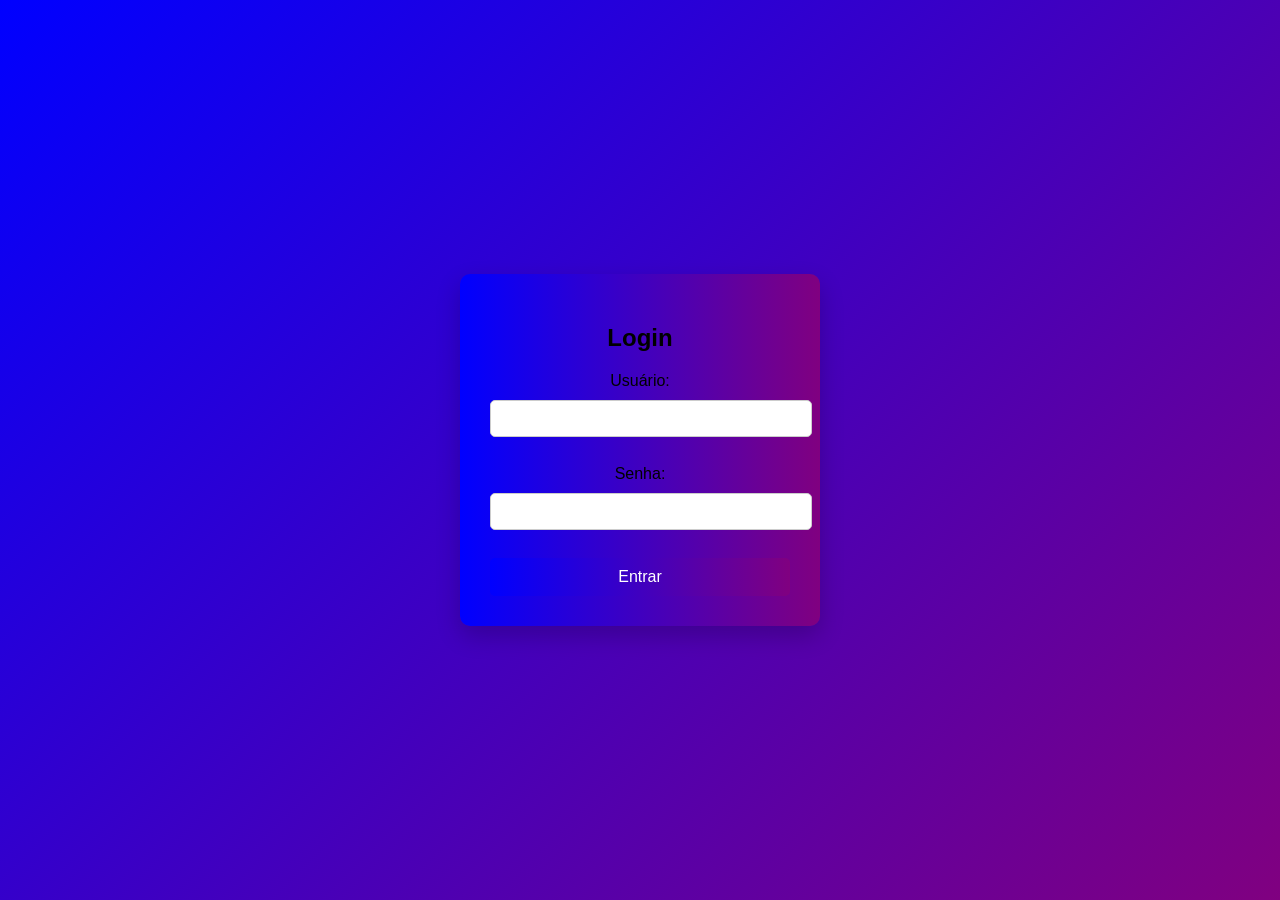
<file: index.html>
<!DOCTYPE html>
<html lang="pt-BR">
<head>
    <meta charset="UTF-8">
    <title>Login</title>
    <link rel="stylesheet" href="style.css">
</head>
<body>
   <div class="login-box">
    <h2>Login</h2>

    <form action="#" method="post">
        <label for="usuario">Usuário:</label><br>
        <input type="text" id="login" name="usuario" required><br><br>

        <label for="senha">Senha:</label><br>
        <input type="password" id="senha" name="senha" required><br><br>

        <button onclick="validar()">Entrar</button>
    </form>
    
<script src="script.js"></script>

</div>
</body>
</html>
</file>
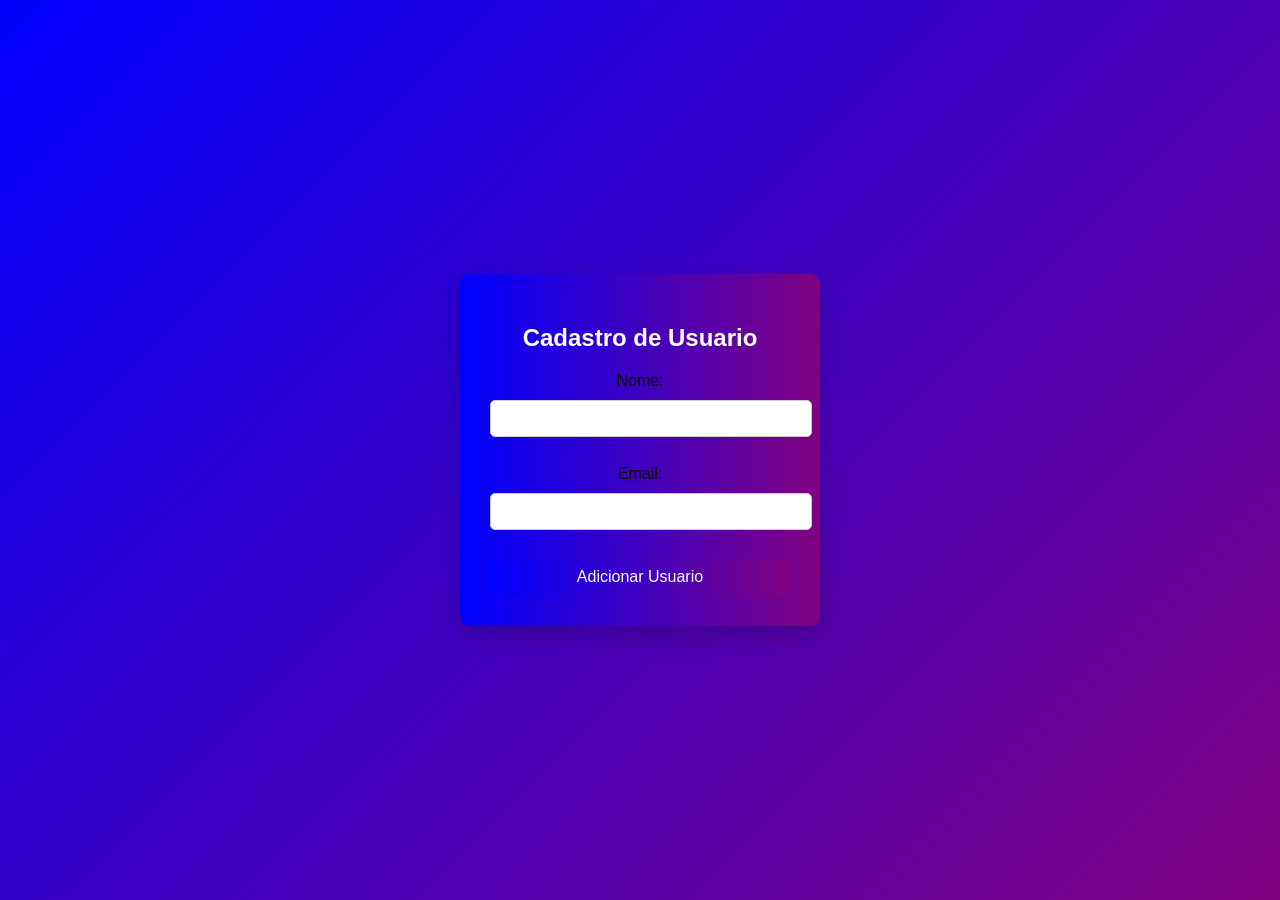
<file: pag.html>
<!DOCTYPE html>
<html lang="pt-BR">
<head>
    <meta charset="UTF-8">
    <title>Adicionar Usuario</title>
    <link rel="stylesheet" href="pag.css">
</head>
<body>

    <div class="form-box">
    <h2>Cadastro de Usuario</h2>

    <form action="#" method="post">

    <label for="nome">Nome:</label><br>
    <input type="text" id="nome" name="nome" required><br><br>

    <label for="email">Email:</label><br>
    <input type="email" id="email" name="email"><br><br>

    <button  onclick="adicionar()"type="submit">Adicionar Usuario</button>


<script src="script.js"></script>
</from>
</div>
    
</body>
</html>
</file>
<file: style.css>
body {
            margin: 0;
            padding: 0;
            font-family: Arial, sans-serif;
            background: linear-gradient(135deg, blue, purple);
            height: 100vh;
            display: flex;
            justify-content: center;
            align-items: center;
        }

        .login-box {
            background:linear-gradient(to right, blue, purple);
            padding: 30px;
            border-radius: 10px;
            width: 300px;
            box-shadow: 0 10px 25px rgba(0,0,0,0.2);
            text-align: center;
        }

        .login-box h2 {
            margin-bottom: 20px;
        }

        .login-box input {
            width: 100%;
            padding: 10px;
            margin: 10px 0;
            border: 1px solid #ccc;
            border-radius: 5px;
            .login-box input {
        background: linear-gradient(to right, blue, purple);
}
        }

        .login-box button {
            width: 100%;
            padding: 10px;
            background: linear-gradient(to right, blue, purple);
            border: none;
            color: white;
            font-size: 16px;
            border-radius: 5px;
            cursor: pointer;
            transition: 0.3s;
        }

        .login-box button:hover {
            background: linear-gradient(to right, blue, purple)}

        .login-box p {
            margin-top: 15px;
            font-size: 14px;
        }

        .login-box a {
            color: #4facfe;
            text-decoration: none;
        }
</file>
<file: pag.css>
body {
    margin: 0;
    padding: 0;
    font-family: Arial, sans-serif;
    background: linear-gradient(135deg, blue, purple);
    height: 100vh;
    display: flex;
    justify-content: center;
    align-items: center;
}


.form-box {
    background: linear-gradient(to right, blue, purple);
    padding: 30px;
    border-radius: 10px;
    width: 300px;
    box-shadow: 0 10px 25px rgba(0,0,0,0.2);
    text-align: center;
}


.form-box h2 {
    margin-bottom: 20px;
    color: white;
}


.form-box input {
    width: 100%;
    padding: 10px;
    margin: 10px 0;
    border: 1px solid #ccc;
    border-radius: 5px;
    background: white;
}

.form-box button {
    width: 100%;
    padding: 10px;
    background: linear-gradient(to right, blue, purple);
    border: none;
    color: white;
    font-size: 16px;
    border-radius: 5px;
    cursor: pointer;
    transition: 0.3s;
}

.form-box button:hover {
    opacity: 0.8;
}

.form-box p {
    margin-top: 15px;
    font-size: 14px;
    color: white;
}

.form-box a {
    color: #4facfe;
    text-decoration: none;
}
</file>
